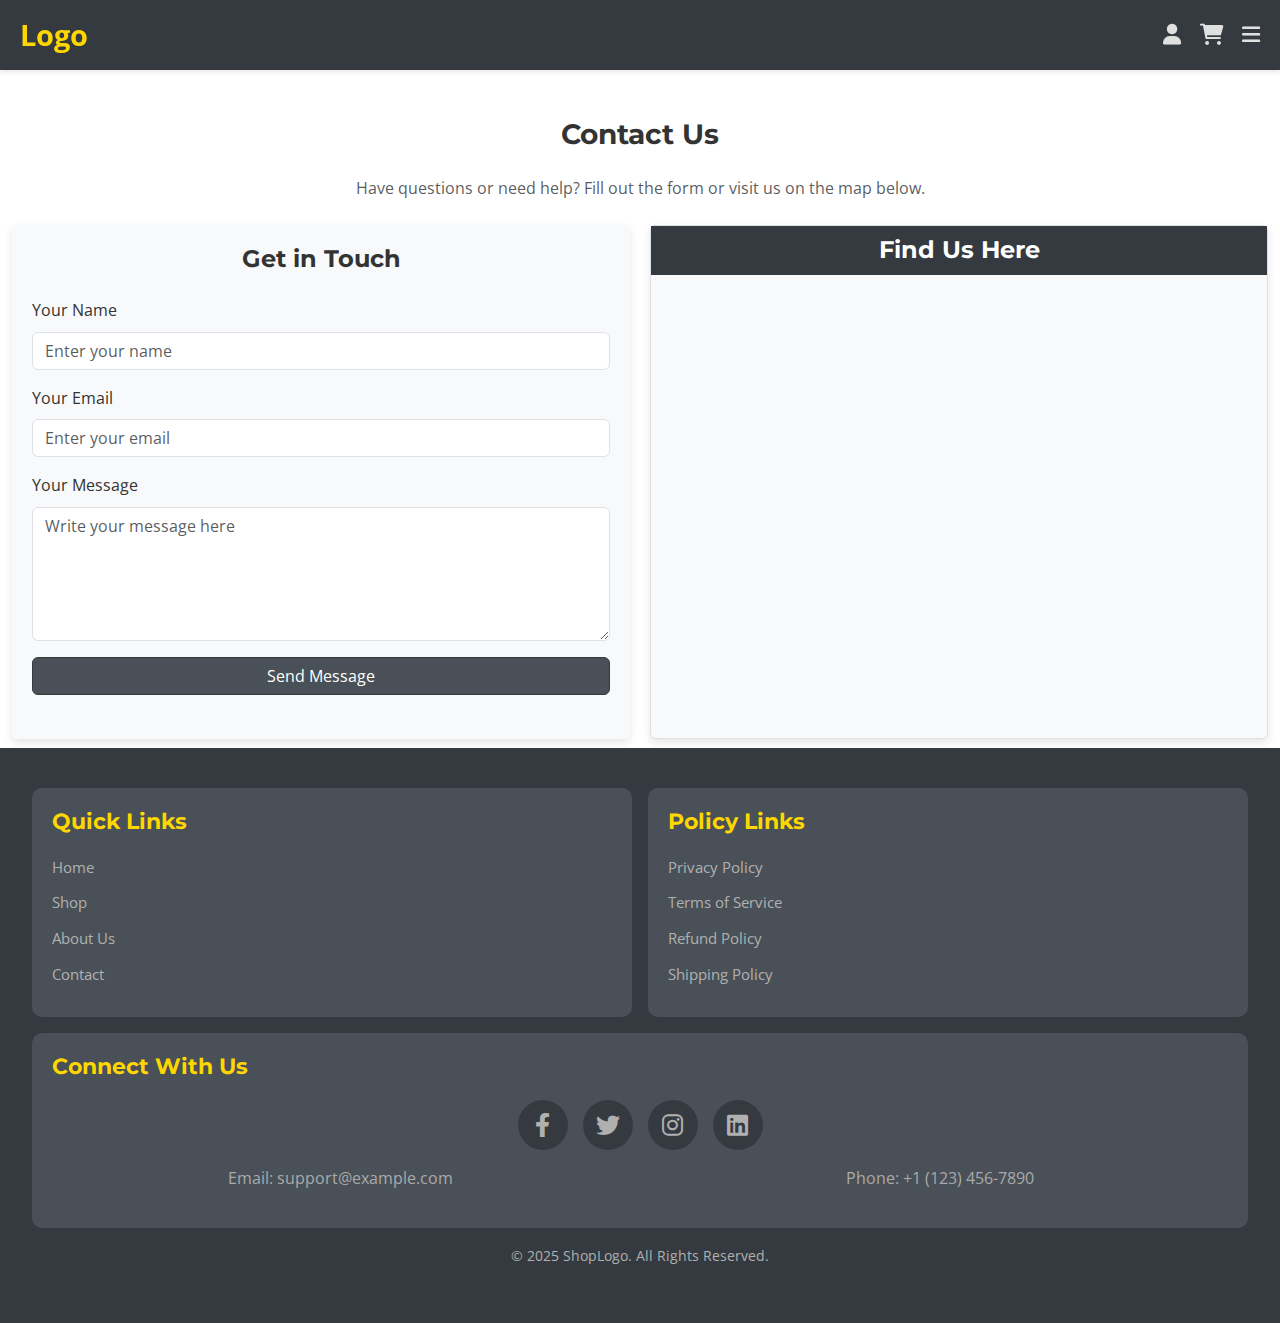
<file: contact-us.html>
<!DOCTYPE html>
<html lang="en">
<head>
	<meta charset="UTF-8">
	<meta name="viewport" content="width=device-width, initial-scale=1.0">
	<title>Responsive Product Card Slider</title>
	<!-- Bootstrap CSS -->	<link href="https://cdn.jsdelivr.net/npm/bootstrap@5.3.2/dist/css/bootstrap.min.css" rel="stylesheet">

	<!-- Font Awesome (for icons) -->
	<link href="https://cdnjs.cloudflare.com/ajax/libs/font-awesome/6.0.0-beta3/css/all.min.css" rel="stylesheet">

	<!-- web stylesheet -->
	<link rel="stylesheet" href="assets/css/style.css" type="text/css" media="all" />
</head>
<body>
	<div class="main-container">
		<div id="header"></div>
		<div class="content mt-5">
			<div class="container-xxl contact-container mb-4">
				<div class="row">
					<h3 class="text-center mb-4">Contact Us</h3>
					<p class="text-center text-muted mb-4">
						Have questions or need help? Fill out the form or visit us on the map below.
					</p>
				</div>

				<div class="form-map-wrapper">
					<!-- Contact Form -->
					<div class="contact-form">
						<h4 class="mb-4 text-center">Get in Touch</h4>
						<form id="contactForm">
							<div class="mb-3">
								<label for="name" class="form-label">Your Name</label>
								<input type="text" class="form-control" id="name" placeholder="Enter your name" required>
							</div>
							<div class="mb-3">
								<label for="email" class="form-label">Your Email</label>
								<input type="email" class="form-control" id="email" placeholder="Enter your email" required>
							</div>
							<div class="mb-3">
								<label for="message" class="form-label">Your Message</label>
								<textarea class="form-control" id="message" rows="5" placeholder="Write your message here" required></textarea>
							</div>
							<button type="submit" class="btn btn-theme w-100">Send Message</button>
						</form>
						<div id="alertPlaceholder" class="mt-4"></div>
					</div>

					<!-- Map Section -->
					<div class="contact-map border">
						<h4 class="map-title">Find Us Here</h4>
						<iframe
							src="https://www.google.com/maps/embed?pb=!1m18!1m12!1m3!1d3153.8354345098594!2d-122.41941548468006!3d37.77492977975911!2m3!1f0!2f0!3f0!3m2!1i1024!2i768!4f13.1!3m3!1m2!1s0x8085809c0e4a2a1f%3A0x8204f4c6e71644af!2sSan%20Francisco%2C%20CA%2C%20USA!5e0!3m2!1sen!2sin!4v1673707390228!5m2!1sen!2sin"
							width="100%" height="400" allowfullscreen="" loading="lazy">
						</iframe>
					</div>
				</div>
			</div>

		</div>
		<div id="footer"></div>
	</div>
	<!-- Bootstrap JS -->
	<script src="https://cdn.jsdelivr.net/npm/bootstrap@5.3.2/dist/js/bootstrap.bundle.min.js"></script>
	<script src="assets/js/load-layout.js" type="text/javascript" charset="utf-8"></script>
	<script src="assets/js/contact-form.js" type="text/javascript" charset="utf-8"></script>
</body>
</html>
</file>
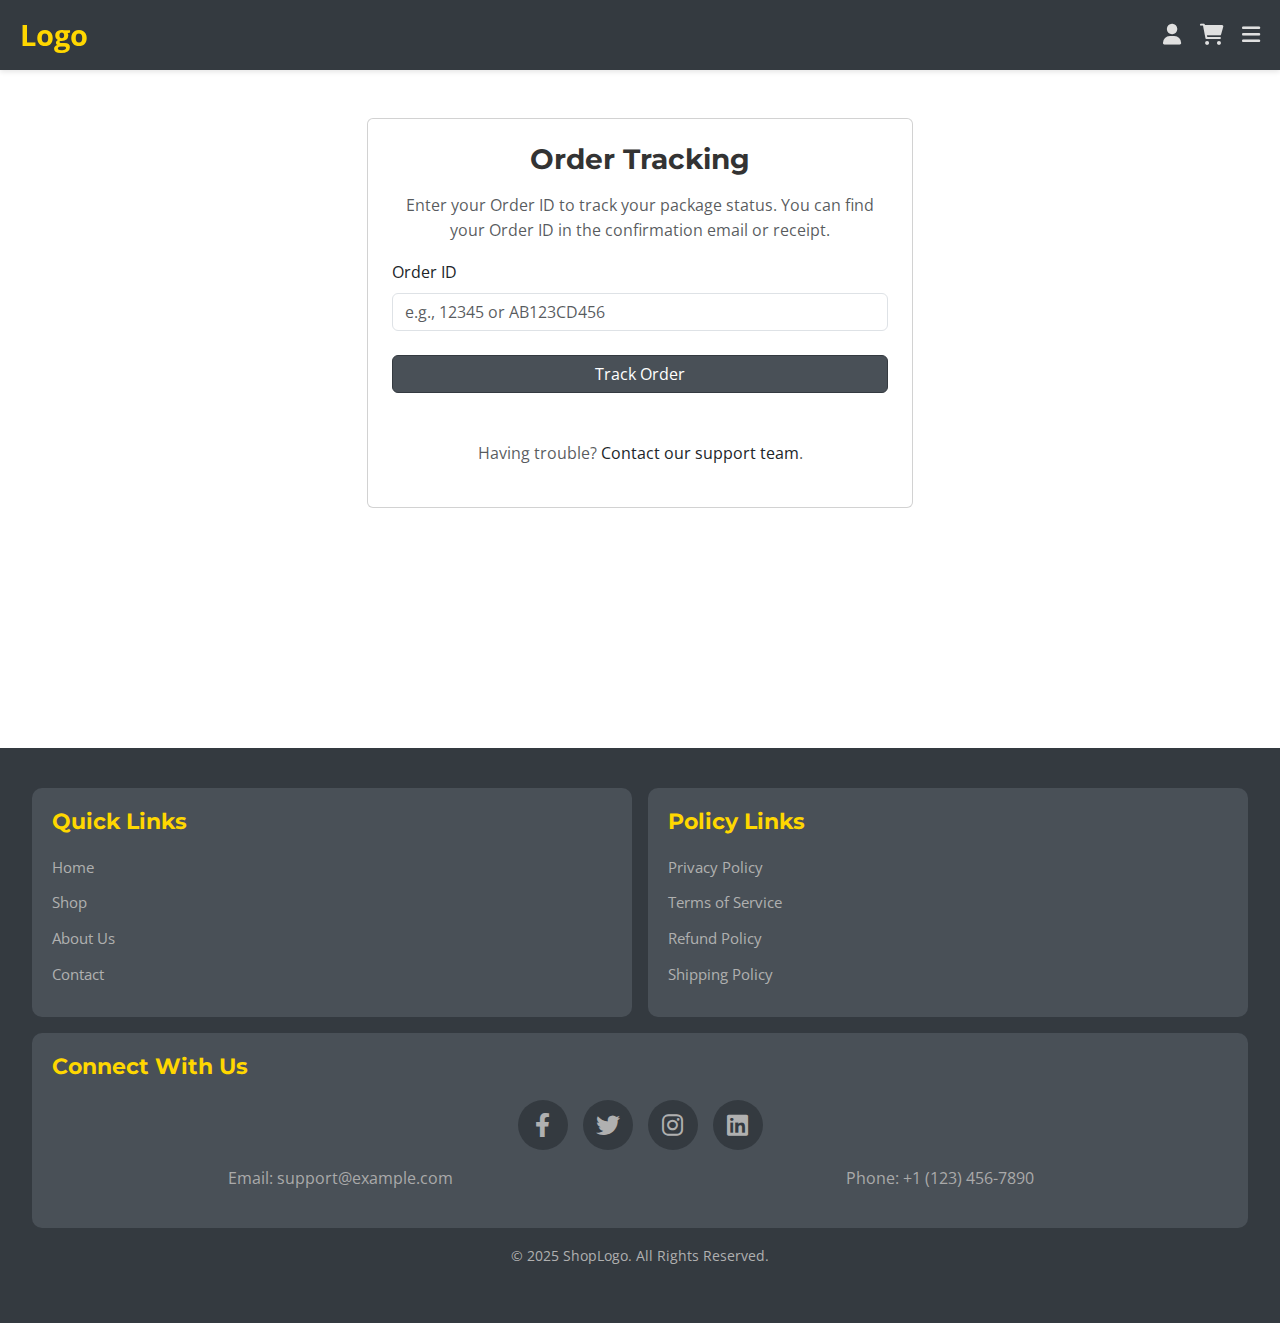
<file: order-tracking.html>
<!DOCTYPE html>
<html lang="en">
<head>
	<meta charset="UTF-8">
	<meta name="viewport" content="width=device-width, initial-scale=1.0">
	<title>Responsive Product Card Slider</title>
	<!-- Bootstrap CSS -->	<link href="https://cdn.jsdelivr.net/npm/bootstrap@5.3.2/dist/css/bootstrap.min.css" rel="stylesheet">

	<!-- Font Awesome (for icons) -->
	<link href="https://cdnjs.cloudflare.com/ajax/libs/font-awesome/6.0.0-beta3/css/all.min.css" rel="stylesheet">

	<!-- web stylesheet -->
	<link rel="stylesheet" href="assets/css/style.css" type="text/css" media="all" />
</head>
<body>
	<div class="main-container">
		<div id="header"></div>
		<div class="content mt-5">
			<div class="container tracking-container">
				<div class="row justify-content-center">
					<div class="col-md-7 col-lg-6">
						<div class="card p-4">
							<h3 class="text-center mb-3">Order Tracking</h3>
							<p class="text-center text-muted">
								Enter your Order ID to track your package status. You can find your Order ID in the confirmation email or receipt.
							</p>
							<form id="orderForm">
								<div class="mb-4">
									<label for="orderId" class="form-label">Order ID</label>
									<input type="text" class="form-control" id="orderId" placeholder="e.g., 12345 or AB123CD456" required>
								</div>
								<button type="submit" class="btn btn-theme w-100">Track Order</button>
							</form>
							<div id="alertPlaceholder" class="mt-4"></div>
							<p class="text-center mt-4 text-muted">
								Having trouble? <a href="contact-us.html" class="text-dark">Contact our support team</a>.
							</p>
						</div>
					</div>
				</div>
			</div>
		</div>
		<div id="footer"></div>
	</div>
	<!-- Bootstrap JS -->
	<script src="https://cdn.jsdelivr.net/npm/bootstrap@5.3.2/dist/js/bootstrap.bundle.min.js"></script>
	<script src="assets/js/load-layout.js" type="text/javascript" charset="utf-8"></script>
	<script src="assets/js/order-tracking.js" type="text/javascript" charset="utf-8"></script>
</body>
</html>
</file>
<file: assets/css/style.css>
@import url('root.css');

/* Global Styles */
body {
	background-color: var(--background-light);
	color: var(--text-primary-light);
	font-family: 'Open Sans', sans-serif;
	line-height: 1.6;
	transition: background-color 0.3s ease, color 0.3s ease;
	height: 100dvh;
}
h1, h2, h3, h4, h5, h6, strong {
	font-weight: bold;
	font-family: 'Montserrat', sans-serif;
	color: var(--text-primary-light);
}

p, .description {
	color: var(--text-description-light);
}

a {
	cursor: pointer;
	text-decoration: none;
	transition: color 0.3s ease;
}
a:hover {
	color: var(--link-hover);
}
.btn-theme {
	background: var(--button-bg);
	color: var(--button-text);
	border: 1px solid var(--button-border);
}
.btn-theme:hover {
	background: transparent;
	border: 1px solid var(--button-border);
	color: var(--button-bg);
}

/* Header Styles */
#header {
	height: 70px;
}
.header {
	position: fixed;
	width: 100%;
	background-color: var(--card-bg-dark);
	color: var(--text-primary-dark);
	padding: 10px 20px;
	display: flex;
	justify-content: space-between;
	align-items: center;
	box-shadow: 0 2px 5px rgba(0, 0, 0, 0.1);
	z-index: 5;
	height: 70px;
}
.header .logo {
	font-size: 1.8rem;
	font-weight: bold;
	color: var(--logo-bg);
	text-decoration: none;
}

.header .action-icons a {
	color: var(--text-primary-dark);
	font-size: 1.3rem;
	margin-left: 15px;
	text-decoration: none;
}
.header .action-icons a:hover {
	color: var(--logo-bg);
}

/* Buttons */
.nav-link {
	font-size: 1.1rem;
	padding: 10px 15px;
	color: var(--text-primary-dark);
}
.nav-link:hover {
	background-color: var(--button-bg);
	color: var(--logo-bg);
}

.offcanvas-header {
	background-color: #343a40;
	color: white;
}
.offcanvas-title a{
	font-size: 1.8rem;
	font-weight: bold;
	color: var(--logo-bg);
	text-decoration: none;
}
.offcanvas-body {
	background-color: #343a40;
	color: white;
}

.offcanvas-body a {
	color: white;
	text-decoration: none;
}

.offcanvas-body a:hover {
	color: #ffc107;
}

.search-bar {
	margin: 15px 0;
}
.dropdown-item {
	padding: 8px 30px;
	background-color: #495057;
	color: white;
}

.dropdown-item:hover {
	background-color: #393F45;
	color: #343a40;
}
.offcanvas-body {
	display: flex;
	flex-direction: column;
}

/* Responsive Layout */
@media (max-width: 768px) {
	.header .logo {
		font-size: 1.5rem;
	}

	.header .action-icons a {
		font-size: 1rem;
	}

	.search-bar input {
		font-size: 1rem;
		padding: 8px;
	}

	.nav-link {
		font-size: 1rem;
		padding: 10px;
	}
}

.content {
	min-height: 70dvh;
}
.carousel-item img {
	aspect-ratio: 16/9;
}
.slider-container {
	position: relative;
	margin-bottom: 40px;
}

.product-slider {
	display: flex;
	gap: 16px;
	overflow-x: auto;
	scroll-snap-type: x mandatory;
	padding: 10px 0;
	scroll-behavior: smooth;
}
.product-grid {
	display: grid;
	grid-template-columns: repeat(auto-fill, minmax(150px, 1fr));
	gap: 16px;
	padding: 10px 0;
}
.product-slider::-webkit-scrollbar {
	display: none;
}

.product-card {
	min-width: 170px;
	text-align: center;
	overflow: hidden;
	transition: transform 0.3s;
}

/* Tab mode */
@media (min-width: 768px) and (max-width: 1024px) {
	.product-card {
		min-width: 200px;
	}
	.product-grid {
		grid-template-columns: repeat(auto-fill, minmax(200px, 1fr));
	}
}

/* Desktop mode */
@media (min-width: 1025px) {
	.product-card {
		min-width: 250px;
	}
	.product-grid {
		grid-template-columns: repeat(auto-fill, minmax(250px, 1fr));
	}
}

.product-card img {
	width: 100%;
	height: auto;
	object-fit: cover;
}

.product-card .card-body {
	padding: 10px;
	white-space: nowrap;
	overflow: hidden;
	text-overflow: ellipsis;
}
.product-card .card-body .card-title {
	color: var(--text-description-dark);
}
.products-header {
	display: flex;
	justify-content: space-between;
	gap: 20px;
	align-items: center;
}

.collection-card {
	position: relative;
	overflow: hidden;
	height: 300px;
	border-radius: 15px;
}
.collection-card img {
	position: absolute;
	top: 0;
	left: 0;
	width: 100%;
	height: 100%;
	object-fit: cover;
	filter: brightness(1);
	transition: filter 0.3s ease;
}
.collection-card img:hover {
	filter: brightness(0.7);
}
.gradient-overlay {
	position: absolute;
	top: 0;
	left: 0;
	width: 100%;
	height: 100%;
	background: linear-gradient(to right, rgba(0, 0, 0, 0.3), rgba(0, 0, 0, 1));
	z-index: 1;
}
.card-content {
	position: absolute;
	z-index: 2;
	color: var(--logo-text);
	right: 0;
	padding: 20px;
	bottom: 0;
	text-align: right;
}
.card-content h5 {
	font-size: 1.5rem;
	font-weight: bold;
	color: var(--background-light);
}
.card-content p {
	font-size: 1rem;
	margin-top: 10px;
}

.product-details img {
	aspect-ratio: 1/1;
}

.product-details .product-price .offer {
	color: green;
	font-size: large;
}

.product-details .product-price span {
	font-weight: bold;
}

.product-details .product-price del {
	color: lightgray;
}

.form-map-wrapper {
	display: flex;
	flex-wrap: wrap;
	gap: 20px;
}
.contact-form, .contact-map {
	flex: 1 1 48%;
	min-width: 300px;
	box-shadow: 0 4px 10px rgba(0, 0, 0, 0.1);
	background-color: #f8f9fa;
	border-radius: 5px;
}
.contact-form {
	padding: 20px;
}
.contact-map iframe {
	width: 100%;
	height: 100%;
	min-height: 400px;
}

.map-title {
	background-color: #343a40;
	color: #fff;
	text-align: center;
	padding: 10px;
}
@media (max-width: 768px) {
	.form-map-wrapper {
		flex-direction: column;
	}
}

.cart-item {
	border-radius: 10px;
	box-shadow: 0 4px 10px rgba(0, 0, 0, 0.1);
	padding: 15px;
}
.cart-item img {
	max-width: 100px;
	border-radius: 10px;
}
.cart-item .item-info {
	flex-grow: 1;
	margin-left: 15px;
}
.cart-item .item-actions {
	text-align: right;
}
.cart-summary {
	background-color: #ffffff;
	border-radius: 10px;
	box-shadow: 0 4px 10px rgba(0, 0, 0, 0.1);
	padding: 15px;
}
.cart-summary h5 i {
	margin-right: 5px;
}
@media (max-width: 768px) {
	.cart-item img {
		max-width: 80px;
	}
	.cart-item {
		flex-wrap: wrap;
	}
	.cart-item .item-actions {
		text-align: left;
		margin-top: 10px;
	}
}

/* footer */
.footer {
	background-color: var(--card-bg-dark);
	color: var(--text-secondary-dark);
	padding: 40px 20px;
	position: relative;
	overflow: hidden;
}

.footer h5 {
	color: var(--logo-bg);
	margin-bottom: 20px;
	font-weight: bold;
	font-size: 1.4rem;
}

.footer a {
	color: var(--text-secondary-dark);
	text-decoration: none;
	transition: color 0.3s ease;
}

.footer a:hover {
	color: var(--logo-bg);
}

.footer .social-icons {
	display: flex;
	justify-content: center;
	align-items: center;
	gap: 15px;
	flex-wrap: wrap;
}

.footer .social-icons a {
	display: inline-block;
	width: 50px;
	height: 50px;
	border-radius: 50%;
	background-color: var(--card-bg-dark);
	color: var(--text-secondary-dark);
	text-align: center;
	align-content: center;
	line-height: 50px;
	font-size: 1.5rem;
	transition: background-color 0.3s ease, transform 0.3s ease;
}

.footer .social-icons a:hover {
	background-color: var(--background-light);
	color: var(--text-primary-light);
	transform: scale(1.1);
}

.footer .card {
	background-color: var(--card-bg-secondary-dark);
	border: none;
	padding: 20px;
	border-radius: 10px;
	transition: transform 0.3s ease, box-shadow 0.3s ease;
}

.footer .card:hover {
	transform: translateY(-5px);
	box-shadow: 0 5px 15px rgba(0, 0, 0, 0.3);
}

.footer .policy-links,
.footer .quick-links {
	list-style: none;
	padding: 0;
	margin: 0;
}

.footer .policy-links li,
.footer .quick-links li {
	margin-bottom: 10px;
}

.footer .policy-links li a,
.footer .quick-links li a {
	font-size: 0.95rem;
}

.footer .contact-details {
	justify-content: center;
	color: whitesmoke;
	text-align: center;
}

.footer .copyright {
	text-align: center;
	font-size: 0.9rem;
	color: var(--text-secondary);
	border-top: 1px solid var(--secondary-bg);
}

@media (max-width: 768px) {
	.footer h5 {
		font-size: 1.2rem;
	}
  }
</file>
